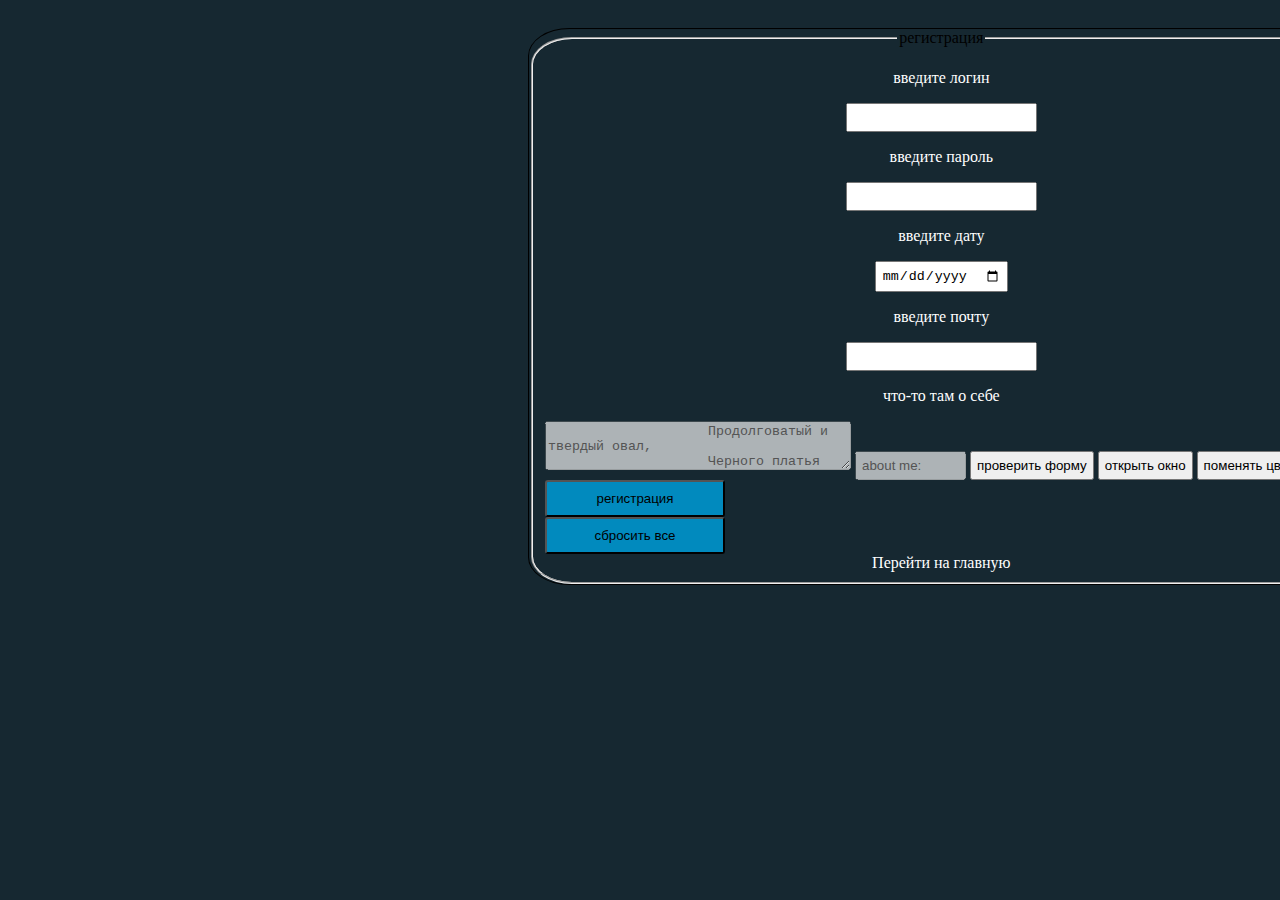
<file: index-form.html>
<!DOCTYPE html>
<html lang="en">

<head>
    <meta charset="UTF-8">
    <title>Document</title>
    <link rel="stylesheet" href="styleindex-form.css">
</head>

<body id="bodyid" class="styleback1">
    <section id="ex1">
        <div id="mainmodal" class="mh">
            <div id="modal">
                модальное окно
                <input type="button" onclick="modalhide()" value="закрыть окно">
            </div>
        </div>
        <form method="POST" name="testform">
            <fieldset>
                <legend>регистрация</legend>
                <p>введите логин</p>
                <input type="login" name="username" id="username">
                <p>введите пароль</p>
                <input type="password" name="password" id="password">
                <p>введите дату</p>
                <input type="date" name="date" id="date">
                <p>введите почту</p>
                <input type="email  " name="email" id="email">
                </select>
                <p>что-то там о себе </p>
                <textarea name="about" id="" cols="10" rows="2" disabled>
                    Продолговатый и твердый овал,
                    Черного платья раструбы…
                    Юная бабушка! Кто целовал
                    Ваши надменные губы? </textarea>
                <input type="text" name="about" maxlength="10" size="10" value="about me:" disabled>

                <input type="button" onclick="y()" value="проверить форму">
                <input type="button" onclick="modalopen()" value="открыть окно">
                <input type="button" onclick="back()" value="поменять цвет фона">
                <button class="button" type="submit">регистрация</button>
                <button class="button" type="reset">сбросить все</button>
                <a class="button" href="index.html">Перейти на главную</a>
            </fieldset>
        </form>
    </section>
    <script>
        // итоговая за 3 модуль
        function y() {
            var login = String(document.getElementById("username").value);
            var email = String(document.getElementById("email").value);
            var date = String(document.getElementById("date").value);
            var password = String(document.getElementById("password").value);
            if (login == "" || email == "" || date == "" || password == "") {
                alert("ошибка заполните поле")
            }
        }
        function modalopen() {
            document.getElementById("mainmodal").className = "modalshow";

        }
        function modalhide() {
            document.getElementById("mainmodal").className = "mh";

        }

     
        function back() {

            if (document.getElementById("ex1").className == "styleback2") {
                document.getElementById("ex1").className = "styleback1"

            }

            else {

                document.getElementById("ex1").className = "styleback2"

            }
        }

    </script>
</body>

</html>
</file>
<file: styleindex-form.css>
@import url('https://fonts.googleapis.com/css2?family=El+Messiri:wght@400;500&display=swap');

body {
    height: auto;
    width:auto;
    background-color: rgba(22, 40, 49, 1);


} 

.styleback1{
    background-color: rgba(22, 40, 49, 1);
}

.styleback2{
    background-color: #c62828;
}

fieldset {
    border-radius: 5%;
}

form {
    margin: 20px;
    text-align: center;
    display: inline-block;
    border: 1px solid black;
    border-radius: 5%;
    height: auto;
    padding: 0px;
    width: auto;
    position: relative;
    left: 500px;
}


input {
    padding: 5px;
}

textarea {

    margin: 0px;
    width: 300px;
    height: 43px;
}

button {
    display: flex;
    /* flex-basis: 10%; */
    justify-content: space-evenly;
    background: #018ABE;
    border-radius: 3px;
    padding: 9px 15px;
    transition: 1s;
    width: 180px;
}

button:hover {
    color: #018ABE;
    background-color: #FFFFFF;
    transition: 1s;
}

a {
    text-decoration: none;
    color: #FFFFFF;
}

p {
    color: white;
}

#mainmodal {
    width: 100%;

    justify-content: center;
    position: absolute;
    z-index: 1;
}

#modal {
    background-color: #018ABE;
    color: #FFFFFF;
    width: 400px;
    height: 400px;
}

.modalshow {
    display:flex;
}

.mh {
    display:none;
}
</file>
